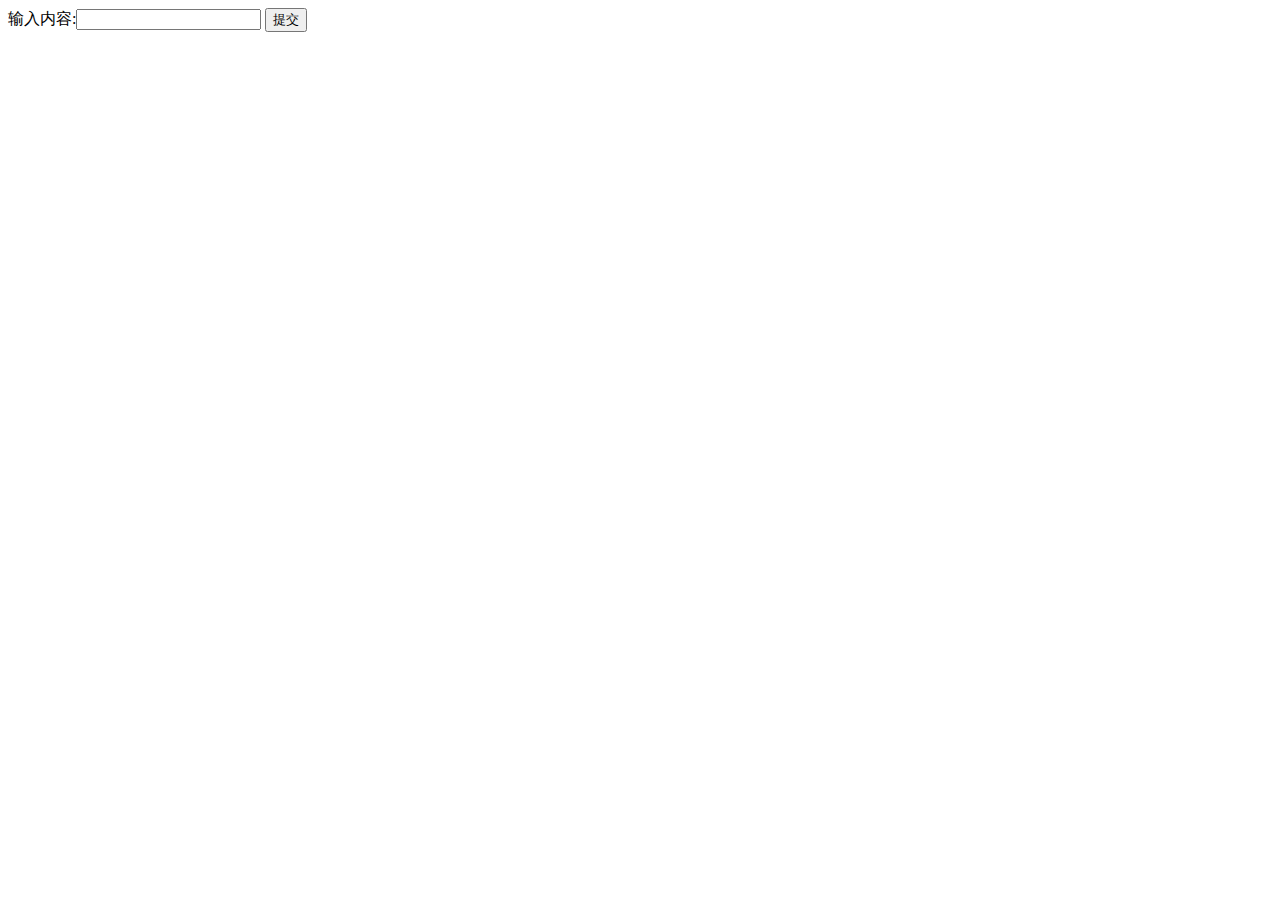
<file: html/ch09/input.html>
<!DOCTYPE html>
<html>
  <head>
    <title>input.html</title>
	
    <meta http-equiv="keywords" content="keyword1,keyword2,keyword3">
    <meta http-equiv="description" content="this is my page">
    <meta http-equiv="content-type" content="text/html; charset=UTF-8">
    
    <!--<link rel="stylesheet" type="text/css" href="./styles.css">-->

  </head>
  
  <body>
    <form action="InputServlet" method="post">
    	输入内容:<input type="text" name="info">
    	<input type="submit" value="提交">
    </form>
  </body>
</html>
</file>
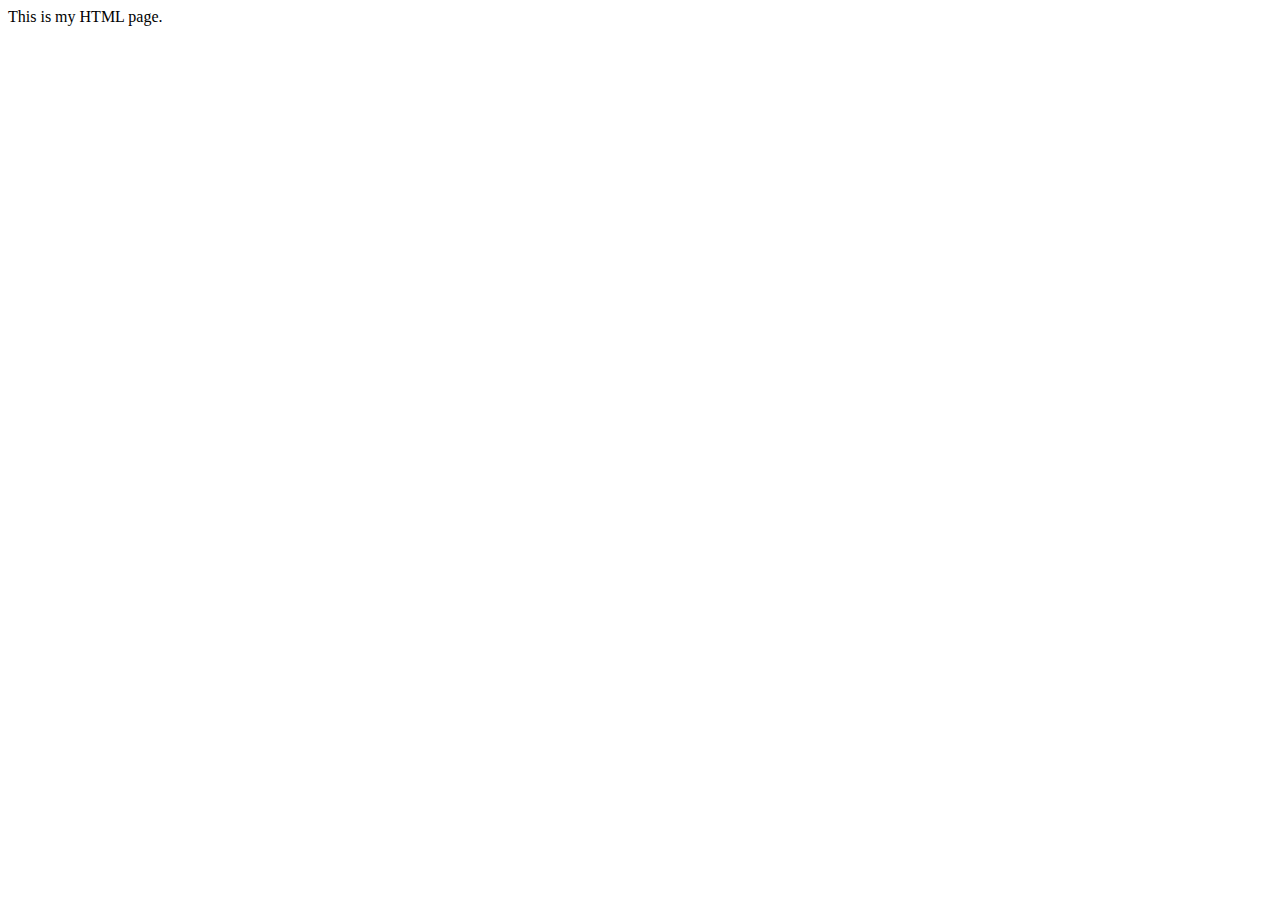
<file: html/include/info.html>
<!DOCTYPE html>
<html>
  <head>
    <title>info.html</title>
	
    <meta http-equiv="keywords" content="keyword1,keyword2,keyword3">
    <meta http-equiv="description" content="this is my page">
    <meta http-equiv="content-type" content="text/html; charset=UTF-8">
    
    <!--<link rel="stylesheet" type="text/css" href="./styles.css">-->

  </head>
  
  <body>
    This is my HTML page. <br>
  </body>
</html>
</file>
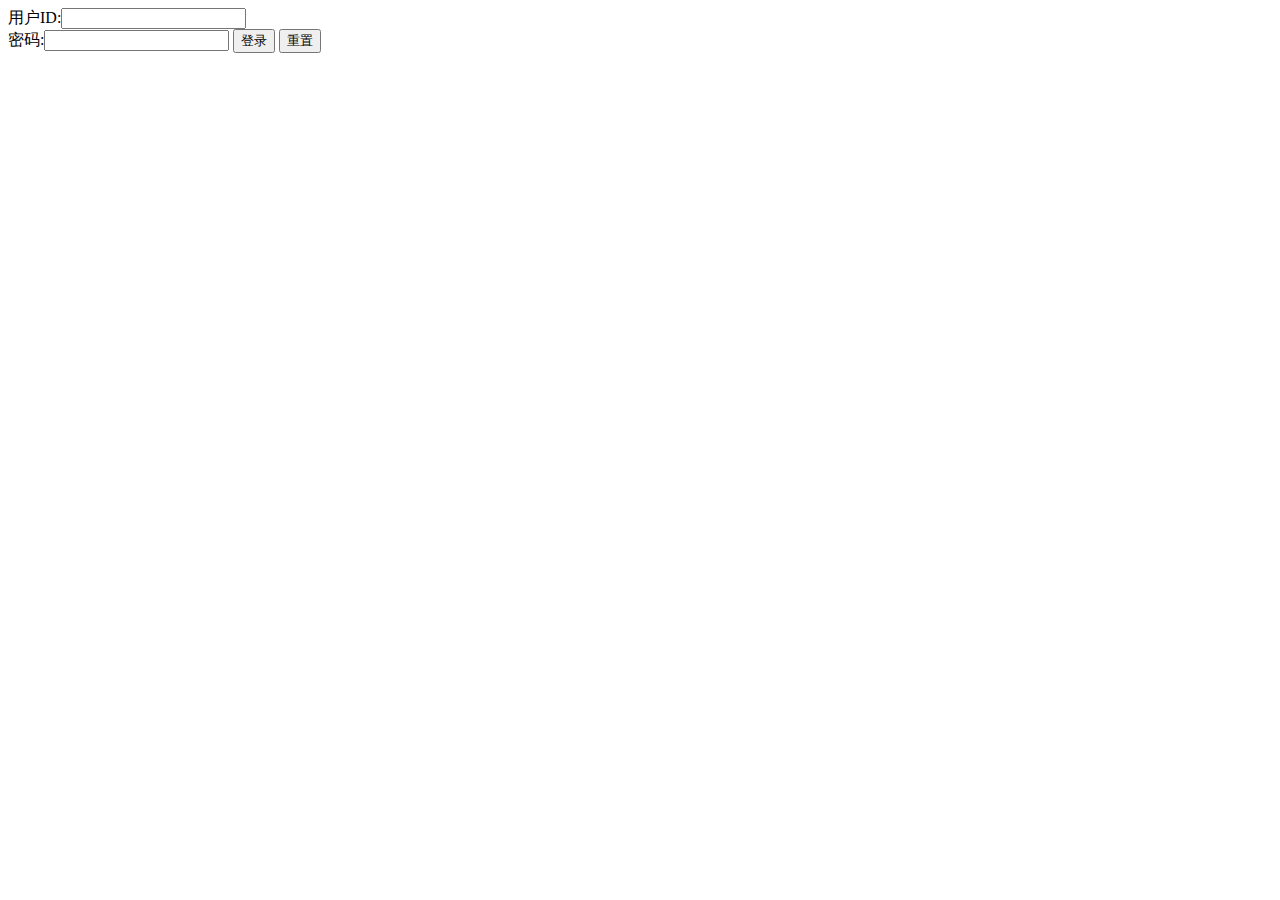
<file: html/ch09/loginTest/login.html>
<!DOCTYPE html>
<html>
  <head>
    <title>login.html</title>
	
    <meta http-equiv="keywords" content="keyword1,keyword2,keyword3">
    <meta http-equiv="description" content="this is my page">
    <meta http-equiv="content-type" content="text/html; charset=UTF-8">
    
    <!--<link rel="stylesheet" type="text/css" href="./styles.css">-->

  </head>
  
  <body>
    <form action="LoginServlet" method="post">
     	用户ID:<input type="text" name="userid"><br>
     	密码:<input type="password" name="userpass">
     	<input type="submit" value="登录">
     	<input type="reset" value="重置">
     </form>
  </body>
</html>
</file>
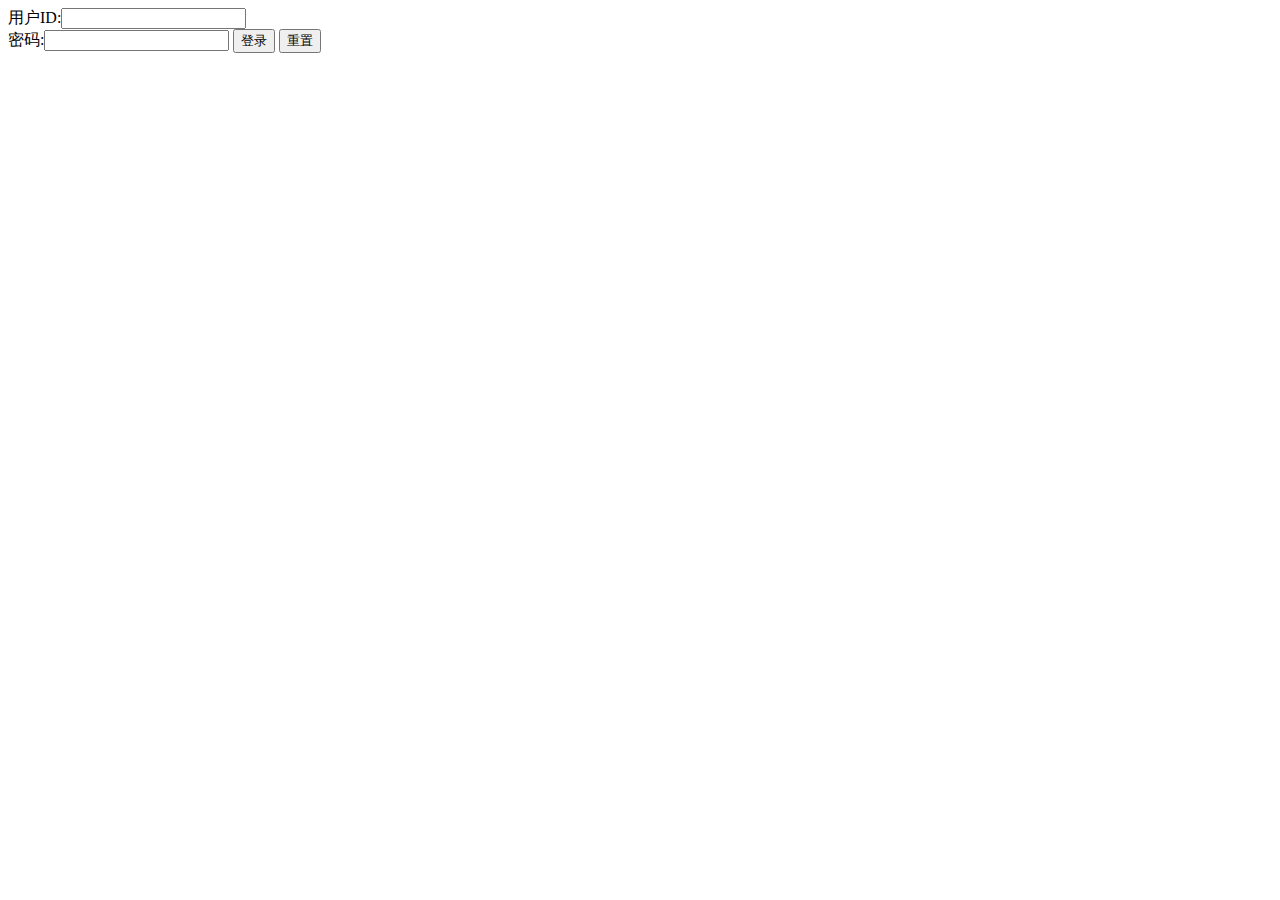
<file: html/ch09/loginTest/testJson.html>
<!DOCTYPE html>
<html>
  <head>
    <title>testJson.html</title>
	
    <meta http-equiv="keywords" content="keyword1,keyword2,keyword3">
    <meta http-equiv="description" content="this is my page">
    <meta http-equiv="content-type" content="text/html; charset=UTF-8">
    
    <!--<link rel="stylesheet" type="text/css" href="./styles.css">-->

  </head>
  
  <body>
    <form action="jsonTest" method="post">
     	用户ID:<input type="text" name="userid" onblur="checkUserId(this.value)"><span id="msg"></span><br>
     	密码:<input type="password" name="userpass">
     	<input type="submit" value="登录">
     	<input type="reset" value="重置">
     </form>
  </body>
  <script src="../../frame/Jquery/pc/jquery.js"></script>
  <script>
  	var xmlHttp;
  	function createXMLHttp(){
  		if(window.XMLHttpRequest){
  			xmlHttp = new XMLHttpRequest();
  		}else{
  			xmlHttp = new ActiveObject("Microsoft.XMLHTTP");
  		}
  	}
  	function checkUserId(userId){
  		JqueryPost();
  		return;
  		createXMLHttp();
  		var param = {
  			"userId":"111",
  			"obj":{
  				"userName":"zyt",
  				"age":"18"
  			},
  			"arr":["1","2"]
  		}
  		xmlHttp.open("POST","jsonTest?param="+JSON.stringify(param));
  		xmlHttp.onreadystatechange = checkUseridCallback;
  		xmlHttp.send(null);
  		document.getElementById("msg").innerHTML = "正在验证";
  	}
  	function JqueryPost(){
  		 $.post("jsonTest",
	    {
	     "userId":"111",
  			"obj":{
  				"userName":"zyt",
  				"age":"18"
  			},
  			"arr":["1","2"]
	    },
	    function(data,status){
	      alert("数据：" + data + "\n状态：" + status);
	    });
  	}
  	function checkUseridCallback(){
  		if(xmlHttp.readyState == 4){
  			if(xmlHttp.status == 200){
  				var text = xmlHttp.responseText;
  				if(text == "true"){
  					flag = false;
  					/* document.getElementById("msg") */
  				}else{
  					flag = true;
  				}
  			}
  		}
  	}
  </script>
</html>
</file>
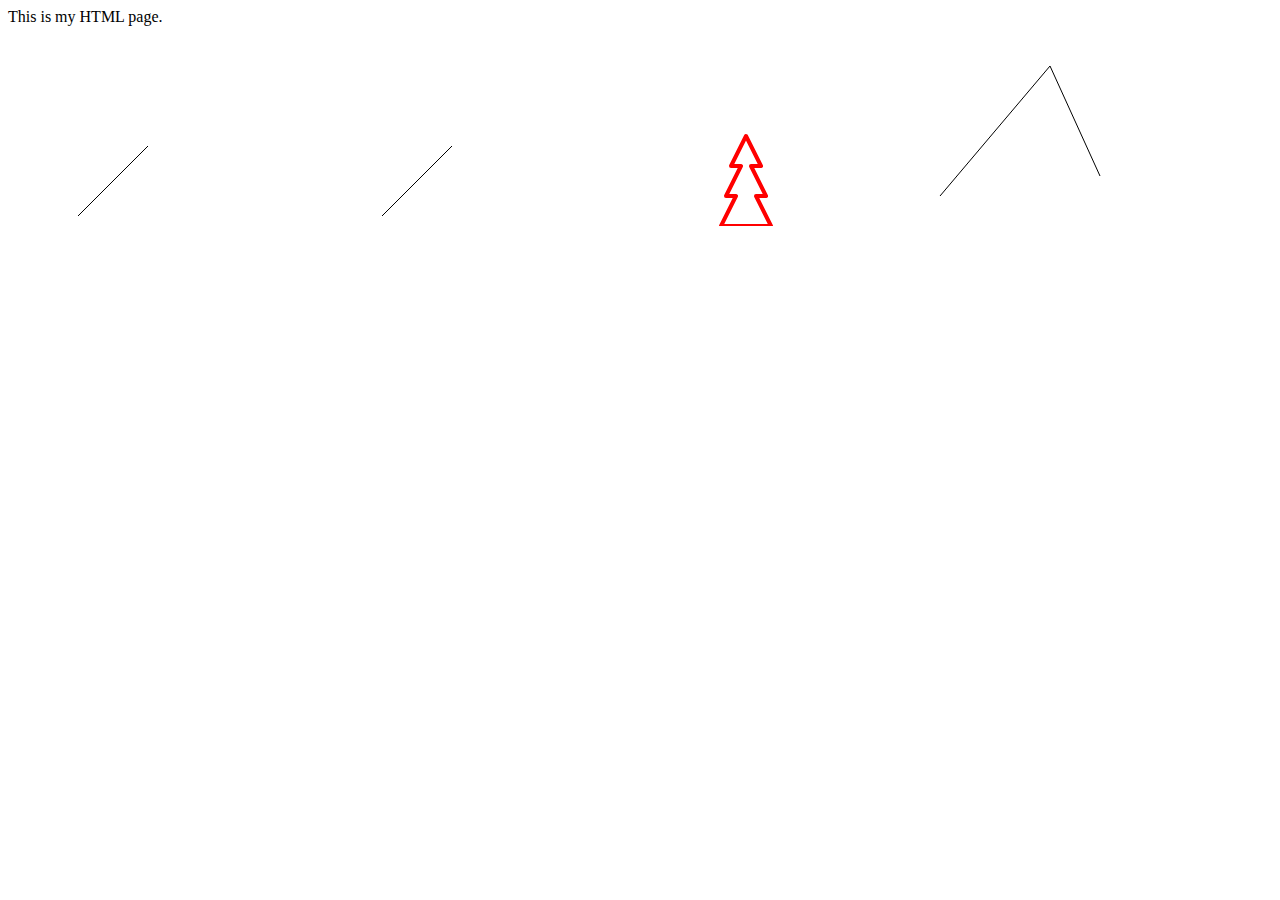
<file: html/pc/busi/h5/canvas/line.html>
<!DOCTYPE html>
<html>
  <head>
    <title>line.html</title>
	
    <meta http-equiv="keywords" content="keyword1,keyword2,keyword3">
    <meta http-equiv="description" content="this is my page">
    <meta http-equiv="content-type" content="text/html; charset=UTF-8">
    
    <!--<link rel="stylesheet" type="text/css" href="./styles.css">-->

  </head>
  
  <body>
    This is my HTML page. <br>
    <canvas id="diagonal"></canvas>
    <canvas id="tree"></canvas>
     <canvas id="tree2"></canvas>
      <canvas id="test" width="200px" height="200px" class="wraper"></canvas>  
    <script src="../../../../frame/Jquery/pc/jquery.js"></script>
    <script>
    (function drawDiagonal(){
    	var canvas = $("#diagonal")[0];
    	var context = canvas.getContext('2d');
    	context.beginPath();
    	context.moveTo(70,140);
    	context.lineTo(140,70);
    	context.stroke();
    	
    	
    	//画一个树
    	var tree = $("#tree")[0];
    	var treeContext = tree.getContext('2d');
    	
    	treeContext.translate(70,140);
    	
    	//treeContext.beginPath();
    	treeContext.moveTo(0,0);
    	treeContext.lineTo(70,-70);
    	treeContext.stroke();
    	
    	
    	//画一个树
    	var tree2 = $("#tree2")[0];
    	var tree2Context = tree2.getContext('2d');
    	tree2Context.lineWidth = 4;
    	tree2Context.lineJoin = 'round';
    	tree2Context.strokeStyle = 'red';
    	tree2Context.save();
    	tree2Context.translate(130,200);
    	cerateCanopyPath(tree2Context);
    	
    	tree2Context.stroke();
    	tree2Context.restore();
    	
    	//
    	var can =$('#test')[0];  
    	 var cxt = can.getContext('2d');  
    	 //绘制起始点、控制点、终点  
                cxt.beginPath();  
                cxt.moveTo(20,170);  
                cxt.lineTo(130,40);  
              //  cxt.lineTo(180,150);  
                cxt.save();
                //cxt.restore();
                cxt.lineTo(180,150);  
                 cxt.stroke();
                cxt.strokeStyle = "rgba(255,0,0,1)";  
  
                //绘制2次贝塞尔曲线  
                /*  cxt.beginPath();  
                cxt.moveTo(20,170);  
                cxt.quadraticCurveTo(130,40,180,150);  
                cxt.stroke();  
                cxt.stroke();    */
    	
    })()
    function cerateCanopyPath(context){
    	context.beginPath();
    	context.moveTo(-25,-50);
    	context.lineTo(-10,-80);
    	context.lineTo(-20,-80);
    	context.lineTo(-5,-110);
    	context.lineTo(-15,-110);
    	
    	context.lineTo(0,-140);
    	
    	context.lineTo(15,-110);
    	context.lineTo(5,-110);
    	context.lineTo(20,-80);
    	context.lineTo(10,-80);
    	context.lineTo(25,-50);
    	context.closePath();
    }
    </script>
  </body>
</html>
</file>
